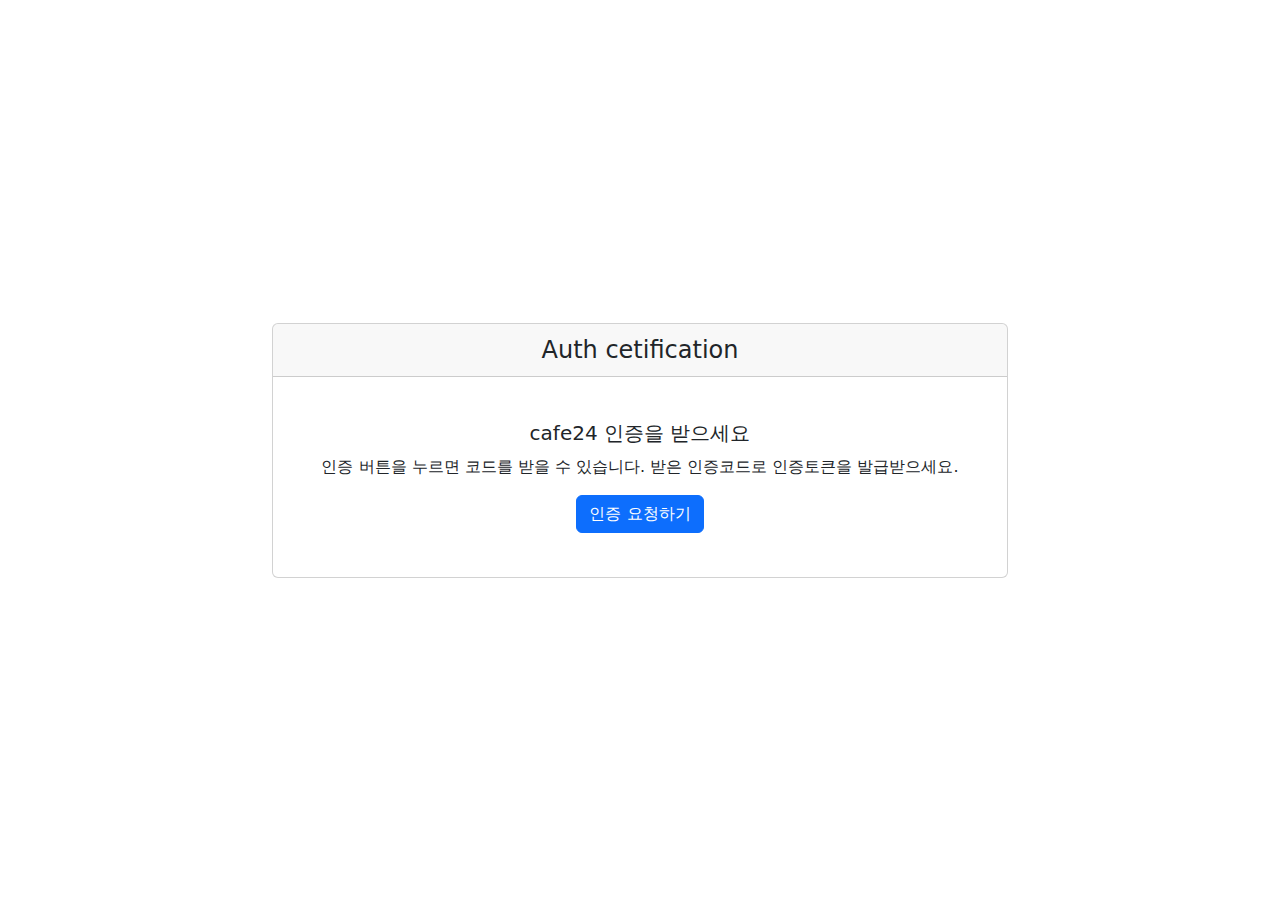
<file: index.html>
<!DOCTYPE html>
<html lang="en">
  <head>
    <meta charset="UTF-8" />
    <meta name="viewport" content="width=device-width, initial-scale=1.0" />
    <title>cafe24 auth</title>
    <link
      href="https://cdn.jsdelivr.net/npm/bootstrap@5.3.3/dist/css/bootstrap.min.css"
      rel="stylesheet"
      integrity="sha384-QWTKZyjpPEjISv5WaRU9OFeRpok6YctnYmDr5pNlyT2bRjXh0JMhjY6hW+ALEwIH"
      crossorigin="anonymous"
    />
    <link rel="stylesheet" href="./css/style.css" />
    <script
      src="https://cdn.jsdelivr.net/npm/bootstrap@5.3.3/dist/js/bootstrap.bundle.min.js"
      integrity="sha384-YvpcrYf0tY3lHB60NNkmXc5s9fDVZLESaAA55NDzOxhy9GkcIdslK1eN7N6jIeHz"
      crossorigin="anonymous"
    ></script>
  </head>
  <body>
    <div id="auth-wrap">
      <div class="container-sm text-center">
        <div class="row justify-content-center align-items-center">
          <div class="col-xxl-6 col-lg-8 col-md-10 col-sm-12">
            <div class="card text-center">
              <div class="card-header">
                Auth cetification
              </div>
              <div class="card-body">
                <h5 class="card-title">cafe24 인증을 받으세요</h5>
                <p class="card-text">
                  인증 버튼을 누르면 코드를 받을 수 있습니다. 받은 인증코드로
                  인증토큰을 발급받으세요.
                </p>
                <a
                  href="https://ecudemo339998.cafe24api.com/api/v2/oauth/authorize?response_type=code&client_id=Rve3WU4LS6pVf2iCfiMfUw&state=app_install&redirect_uri=https://wizard99v.cafe24.com/cafe24apitest/auth.html&scope=mall.read_product,mall.write_product"
                  class="btn btn-primary"
                  >인증 요청하기</a
                >
              </div>
            </div>
          </div>
        </div>
      </div>
    </div>
  </body>
</html>
</file>
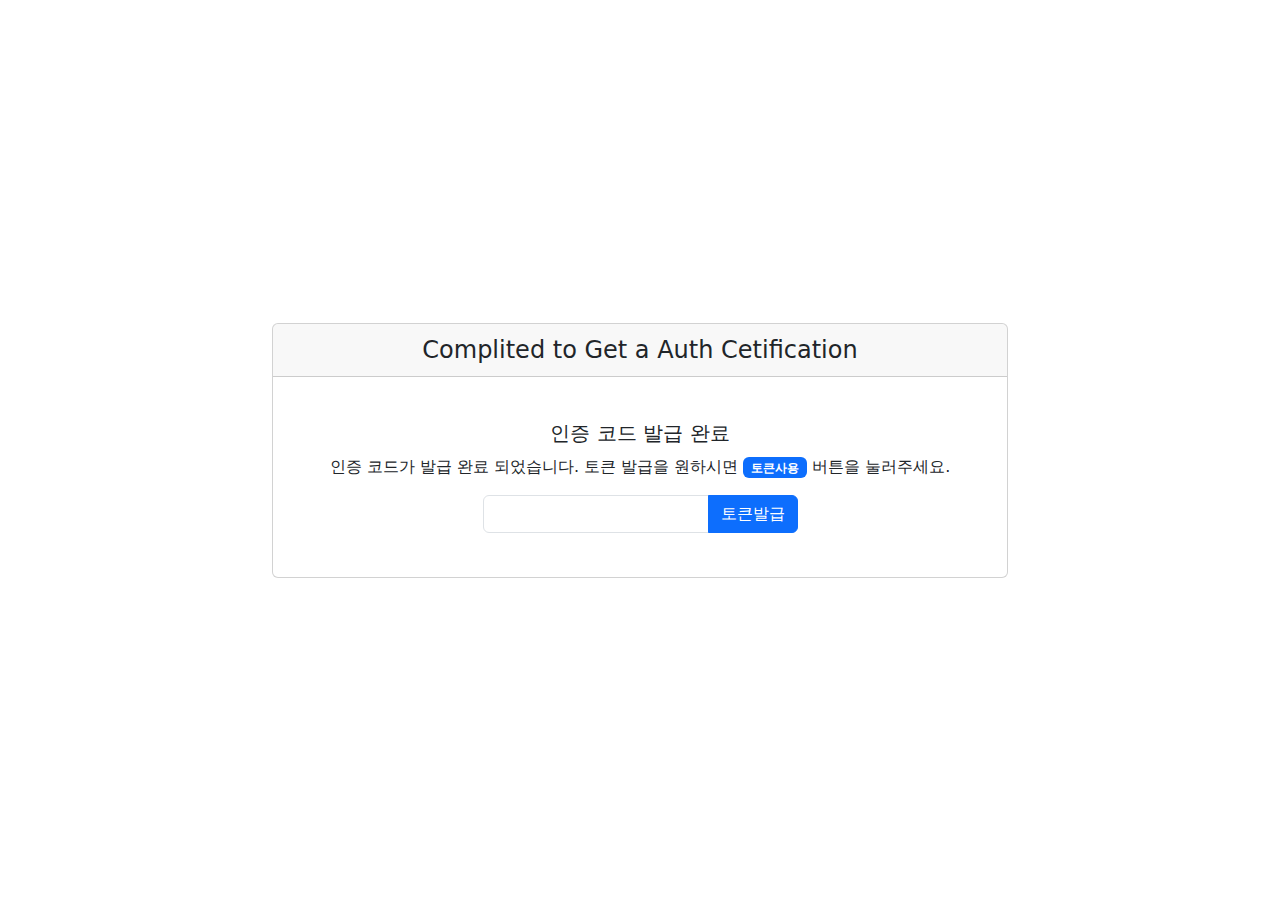
<file: auth.html>
<!DOCTYPE html>
<html lang="en">
  <head>
    <meta charset="UTF-8" />
    <meta name="viewport" content="width=device-width, initial-scale=1.0" />
    <title>cafe24 토큰발급</title>
    <link
      href="https://cdn.jsdelivr.net/npm/bootstrap@5.3.3/dist/css/bootstrap.min.css"
      rel="stylesheet"
      integrity="sha384-QWTKZyjpPEjISv5WaRU9OFeRpok6YctnYmDr5pNlyT2bRjXh0JMhjY6hW+ALEwIH"
      crossorigin="anonymous"
    />
    <link rel="stylesheet" href="./css/style.css" />
    <script
      src="https://cdn.jsdelivr.net/npm/bootstrap@5.3.3/dist/js/bootstrap.bundle.min.js"
      integrity="sha384-YvpcrYf0tY3lHB60NNkmXc5s9fDVZLESaAA55NDzOxhy9GkcIdslK1eN7N6jIeHz"
      crossorigin="anonymous"
    ></script>
  </head>
  <body>
    <div id="auth-wrap">
      <div class="container-sm text-center">
        <div class="row justify-content-center align-items-center">
          <div class="col-xxl-6 col-lg-8 col-md-10 col-sm-12">
            <div class="card text-center">
              <div class="card-header">
                Complited to Get a Auth Cetification
              </div>
              <div class="card-body">
                <h5 class="card-title">인증 코드 발급 완료</h5>
                <p class="card-text">
                  인증 코드가 발급 완료 되었습니다. 토큰 발급을 원하시면
                  <span class="badge text-bg-primary">토큰사용</span> 버튼을
                  눌러주세요.
                </p>
                <form action="./gettoken.php" method="get">
                  <div class="input-group">
                    <input
                      type="text"
                      id="token"
                      name="authorization_code"
                      class="form-control"
                    />
                    <button type="submit" class="btn btn-primary" type="button">
                      토큰발급
                    </button>
                  </div>
                </form>
              </div>
            </div>
          </div>
        </div>
      </div>
    </div>
    <!-- <form action="./gettoken.php">
        <input id="token" name="authorization_code"></input>
        <input type="submit" value="토큰발급">
     </form> -->
    <script>
      //   document.location.href = '/cafe24apitest/test.php';
      let token = document.location.href.split('=');
      token = token[1].split('&')[0];
      console.log(token);
      document.querySelector('#token').value = `${token}`;
    </script>
  </body>
</html>
</file>
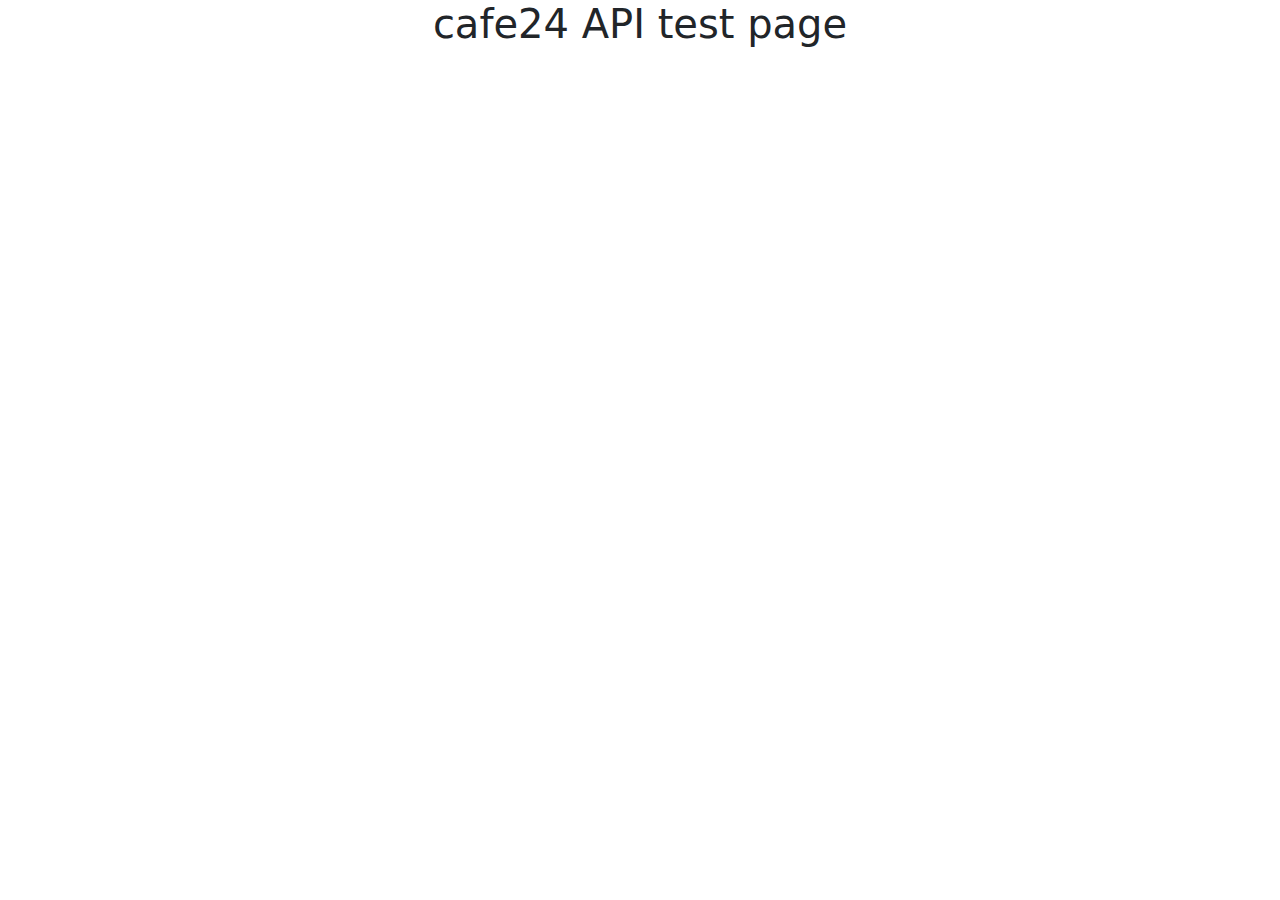
<file: dashboard.html>
<!DOCTYPE html>
<html lang="ko">
  <head>
    <meta charset="utf-8" />
    <title>API Test</title>
    <link
      href="https://cdn.jsdelivr.net/npm/bootstrap@5.3.3/dist/css/bootstrap.min.css"
      rel="stylesheet"
      integrity="sha384-QWTKZyjpPEjISv5WaRU9OFeRpok6YctnYmDr5pNlyT2bRjXh0JMhjY6hW+ALEwIH"
      crossorigin="anonymous"
    />
    <link rel="stylesheet" href="./css/style.css" />
    <script
      src="https://cdn.jsdelivr.net/npm/bootstrap@5.3.3/dist/js/bootstrap.bundle.min.js"
      integrity="sha384-YvpcrYf0tY3lHB60NNkmXc5s9fDVZLESaAA55NDzOxhy9GkcIdslK1eN7N6jIeHz"
      crossorigin="anonymous"
    ></script>
  </head>
  <body onload="fetchProductData()">
    <h1>cafe24 API test page</h1>
    <div class="container">
      <form action="./delpd.php" method="get">
        <table id="pddata" class="table"></table>
      </form>
    </div>
    <script src="./js/common.js"></script>
  </body>
</html>
</file>
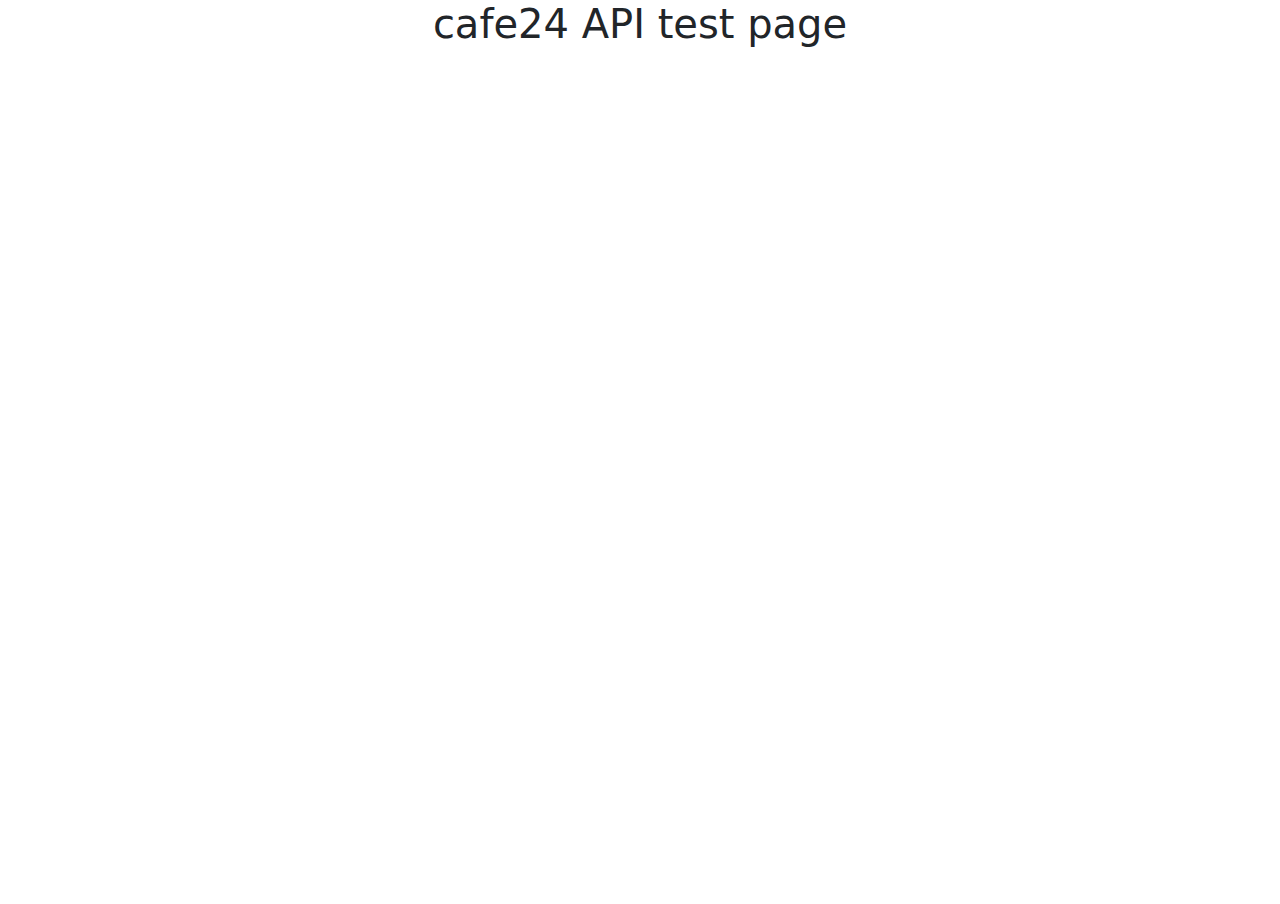
<file: iframe.html>
<!DOCTYPE html>
<html lang="en">
  <head>
    <meta charset="UTF-8" />
    <meta name="viewport" content="width=device-width, initial-scale=1.0" />
    <title>iframe</title>
    <style>
      * {
        margin: 0;
        padding: 0;
        box-sizing: border-box;
      }
      html,
      body {
        height: 100%;
        overflow: hidden;
      }
      iframe {
        width: 100%;
        height: 100%;
        overflow: hidden;
      }
    </style>
  </head>
  <body>
    <iframe src="./dashboard.html" frameborder="0"></iframe>
  </body>
</html>
</file>
<file: css/style.css>
* {
  margin: 0;
  padding: 0;
}
h1 {
  text-align: center;
}
ul,
ol {
  list-style: none;
}
ul li {
  p {
    display: inline-block;
  }
}

#auth-wrap {
  background-color: var(-bs-primary);
  .container-sm {
    .row {
      height: 100vh;
      .card-header {
        font-size: 1.5rem;
      }
      .card-body {
        min-height: 200px;
        display: flex;
        flex-direction: column;
        align-items: center;
        justify-content: center;
        .card-title {
          margin-bottom: 10px;
        }
      }
    }
  }
}

#pddata {
  th,
  td {
    height: 50px;
    vertical-align: middle;
    img {
      height: 100%;
    }
  }
}
</file>
